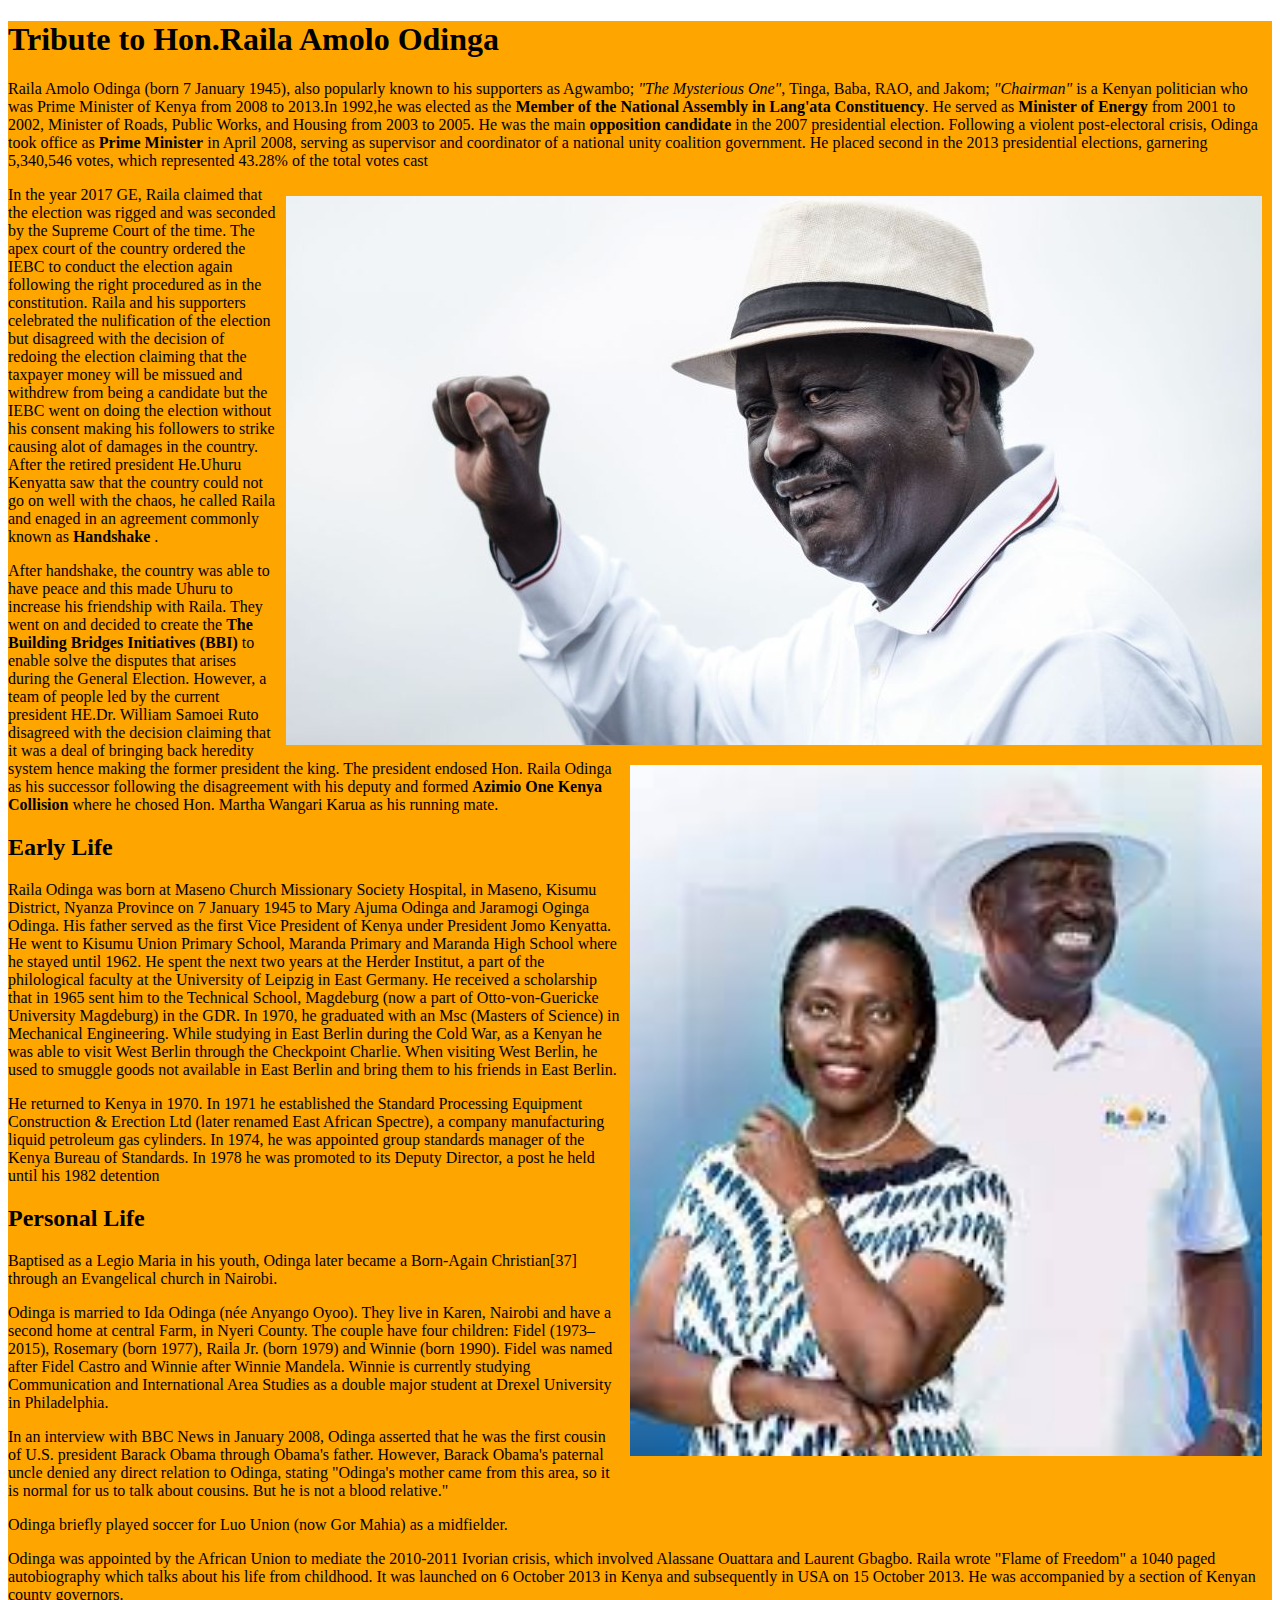
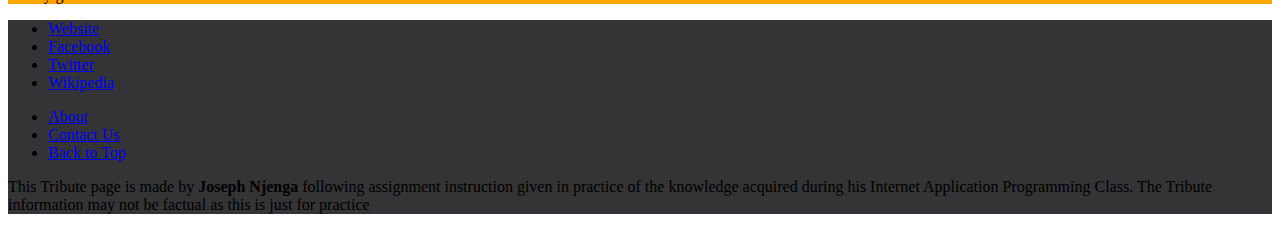
<file: index.html>
<!DOCTYPE html>
<html lang="en">

<head>
	<style>
.wrapper{
  background-color: orange;
}

.rightalignimg{
  float: right;
  margin: 10px;
  align: top;
}

.footer {
  background-color:#343436;
  
}

	</style>
</head>

<body>
<div class="container-fluid">
  <div class="wrapper">
    <div class="jumbotron">
      <div class="row">
        <div class="col-md-4">
          <div class="page-header">
<p> </p>
<h1 class="text-center">Tribute to Hon.Raila Amolo Odinga</h1>
            <p>Raila Amolo Odinga (born 7 January 1945), also popularly known to his supporters as Agwambo; <i> "The Mysterious One"</i>, Tinga, Baba, RAO, and Jakom; <i>"Chairman"</i> is a Kenyan politician who was Prime Minister of Kenya from 2008 to 2013.In 1992,he was elected as the <strong>Member of the National Assembly in Lang'ata Constituency</strong>. He served as <strong> Minister of Energy </strong> from 2001 to 2002, Minister of Roads, Public Works, and Housing from 2003 to 2005. He was the main <strong> opposition candidate </strong> in the 2007 presidential election. Following a violent post-electoral crisis, Odinga took office as <strong>Prime Minister</strong> in April 2008, serving as supervisor and coordinator of a national unity coalition government. He placed second in the 2013 presidential elections, garnering 5,340,546 votes, which represented 43.28% of the total votes cast</p>
          </div><!--end of page header-->
          </div>
        <div class="col-md-8">
    <img src="Profile Raila.png" alt="Hon.Raila Odinga" class="img-rounded img-responsive rightalignimg" />
          </div>
 <img src="Raila Martha.jfif" width="50%" height="50%" alt="Baba & Martha" class="img-rounded img-responsive rightalignimg" />
<p>In the year 2017 GE, Raila claimed that the election was rigged and was seconded by the Supreme Court of the time. The apex court of the country ordered the IEBC to conduct the election again following the right procedured as in the constitution. Raila and his supporters celebrated the nulification of the election but disagreed with the decision of redoing the election claiming that the taxpayer money will be missued and withdrew from being a candidate but the IEBC went on doing the election without his consent making his followers to strike causing alot of damages in the country. After the retired president He.Uhuru Kenyatta saw that the country could not go on well with the chaos, he called Raila and enaged in an agreement commonly known as <strong>Handshake </strong>.</p>
<p>After handshake, the country was able to have peace and this made Uhuru to increase his friendship with Raila. They went on and decided to create the <strong> The Building Bridges Initiatives (BBI)</strong> to enable solve the disputes that arises during the General Election. However, a team of people led by the current president HE.Dr. William Samoei Ruto disagreed with the decision claiming that it was a deal of bringing back heredity system hence making the former president the king. The president endosed Hon. Raila Odinga as his successor following the disagreement with his deputy and formed <strong>Azimio One Kenya Collision </strong> where he chosed Hon. Martha Wangari Karua as his running mate.</p>
<div> </div>
      </div><!--end of jumbotron row-->
    </div><!--end of jumbotron-->
    <div id="early-life">
      </div class="row>">
      <div class="col-md-6">
    <h2>Early Life</h2>    
      <p>Raila Odinga was born at Maseno Church Missionary Society Hospital, in Maseno, Kisumu District, Nyanza Province on 7 January 1945 to Mary Ajuma Odinga and Jaramogi Oginga Odinga. His father served as the first Vice President of Kenya under President Jomo Kenyatta. He went to Kisumu Union Primary School, Maranda Primary and Maranda High School where he stayed until 1962. He spent the next two years at the Herder Institut, a part of the philological faculty at the University of Leipzig in East Germany. He received a scholarship that in 1965 sent him to the Technical School, Magdeburg (now a part of Otto-von-Guericke University Magdeburg) in the GDR. In 1970, he graduated with an Msc (Masters of Science) in Mechanical Engineering. While studying in East Berlin during the Cold War, as a Kenyan he was able to visit West Berlin through the Checkpoint Charlie. When visiting West Berlin, he used to smuggle goods not available in East Berlin and bring them to his friends in East Berlin.</p>

<p>He returned to Kenya in 1970. In 1971 he established the Standard Processing Equipment Construction & Erection Ltd (later renamed East African Spectre), a company manufacturing liquid petroleum gas cylinders. In 1974, he was appointed group standards manager of the Kenya Bureau of Standards. In 1978 he was promoted to its Deputy Director, a post he held until his 1982 detention</p>
        
    </div><!--end of early life div-->
    <div class="col-md-6">
      <h2>Personal Life</h2>
      <p>Baptised as a Legio Maria in his youth, Odinga later became a Born-Again Christian[37] through an Evangelical church in Nairobi.</p>

<p>Odinga is married to Ida Odinga (née Anyango Oyoo). They live in Karen, Nairobi and have a second home at central Farm, in Nyeri County. The couple have four children: Fidel (1973–2015), Rosemary (born 1977), Raila Jr. (born 1979) and Winnie (born 1990). Fidel was named after Fidel Castro and Winnie after Winnie Mandela. Winnie is currently studying Communication and International Area Studies as a double major student at Drexel University in Philadelphia.<p>

<p>In an interview with BBC News in January 2008, Odinga asserted that he was the first cousin of U.S. president Barack Obama through Obama's father. However, Barack Obama's paternal uncle denied any direct relation to Odinga, stating "Odinga's mother came from this area, so it is normal for us to talk about cousins. But he is not a blood relative."</p>

      <p>Odinga briefly played soccer for Luo Union (now Gor Mahia) as a midfielder.</p>

<p>Odinga was appointed by the African Union to mediate the 2010-2011 Ivorian crisis, which involved Alassane Ouattara and Laurent Gbagbo. Raila wrote "Flame of Freedom" a 1040 paged autobiography which talks about his life from childhood. It was launched on 6 October 2013 in Kenya and subsequently in USA on 15 October 2013. He was accompanied by a section of Kenyan county governors.</p>
    </div><!--end of personal life div-->
    </div> <!--end of row 1 div-->
    </div><!--end of main early life div-->
</div>
  </div><!--end of wrapper-->
<footer class="footer">
  <div class="col-md-4">
    <ul>
      <li><a href="http://rao.co.ke/" target="_blank"><i class="fa fa-globe"></i> Website</a></li>
      <li><a href="https://web.facebook.com/RailaOdingaKE/?_rdr" target="_blank"><i class="fa fa-facebook"></i> Facebook</a></li>
      <li><a href="https://twitter.com/RailaOdinga" target="_blank"><i class="fa fa-twitter"></i> Twitter</a></li>
      <li><a href="https://en.wikipedia.org/wiki/Raila_Odinga" target="_blank"><i class="fa fa-wikipedia-w"></i> Wikipedia</a></li>
    </ul>
  </div>
  <div class="col-md-4">
    <ul>
      <li><a href="#"><i class="fa fa-user"></i> About</a></li>
      <li><a href="#"><i class="fa fa-envelope"></i> Contact Us</a></li>
      <li><a href="#"><i class="fa fa-arrow-up"></i> Back to Top</a></li>
    </ul>
  </div>
  <div class="col-md-4">
   <p>This Tribute page is made by <strong>Joseph Njenga </strong> following assignment instruction given in practice of the knowledge acquired during his Internet Application Programming Class. The Tribute information may not be factual as this is just for practice</p>
  </div>
</footer>
</div><!--end of container->

<script>
$('.rightalignimg').lightbox(options)
</script>
</body>
</html>
</file>
